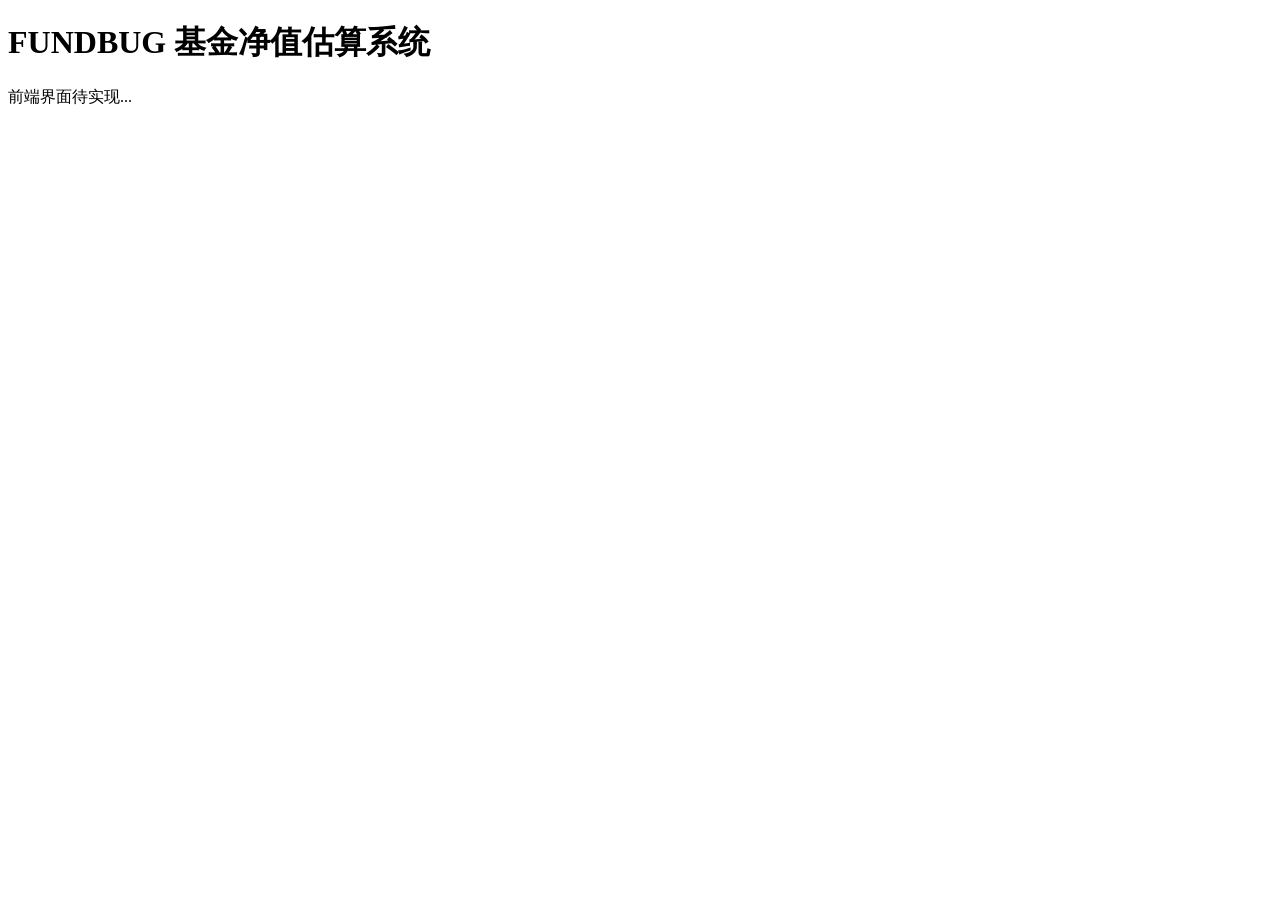
<file: .history/frontend/index_20260209153600.html>
<!-- frontend/index.html placeholder -->
<!-- 将在步骤 6.1 中实现 -->
<!DOCTYPE html>
<html lang="zh-CN">
<head>
    <meta charset="UTF-8">
    <title>FUNDBUG - 基金净值估算系统</title>
</head>
<body>
    <h1>FUNDBUG 基金净值估算系统</h1>
    <p>前端界面待实现...</p>
</body>
</html>
</file>
